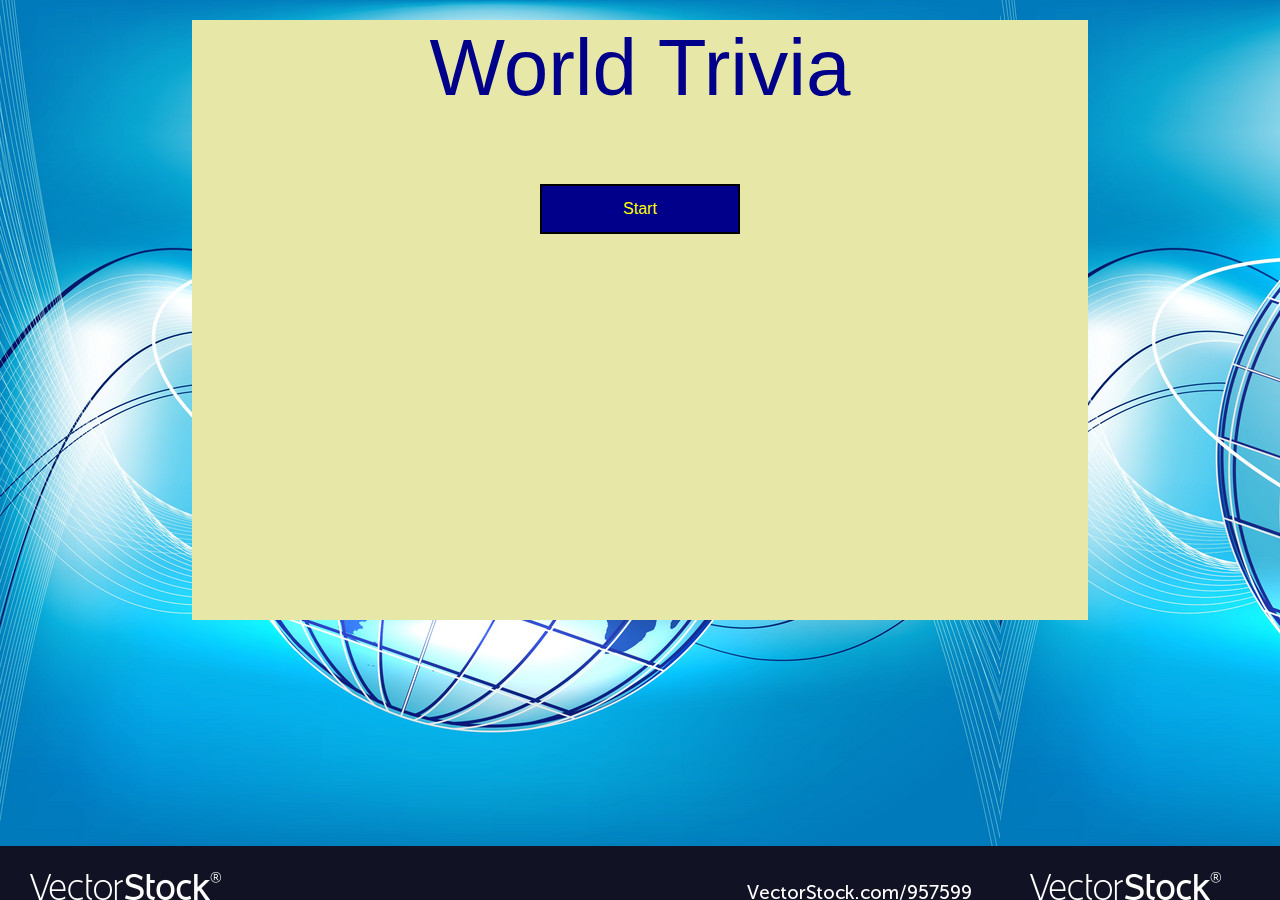
<file: index.html>
<!DOCTYPE html>
<html lang="en">

<head>
  <meta charset="UTF-8">
  <meta name="viewport" content="width=device-width, initial-scale=1">
  <title>Deb's Trivia Game</title>

  <!-- Added link to the jQuery Library -->
  <script src="https://cdnjs.cloudflare.com/ajax/libs/jquery/3.2.1/jquery.min.js"></script>

  <!-- Added a link to Bootstrap-->
  <link rel="stylesheet" href="https://maxcdn.bootstrapcdn.com/bootstrap/4.0.0/css/bootstrap.min.css">

  <!-- Added a link to our external stylesheet-->
  <link rel="stylesheet" href="assets/css/style.css">

</head>

<body>


  <!-- Overall Bootstrap Grid -->
  <div class="container">

    <div>
      <h1 class="text-center">
        <span class="head">World Trivia</span>
      </h1>
    </div>

    <div class="row text-center">
      <div class="col-sm-12">
        <div id="timer"> </div>
      </div>
    </div>

<!--Just going to have one display area and load programatically-->
    <div class="row text-center">
      <div class="col-sm-12">
        <div id="displayarea"> </div>
      </div>
    </div>
  </div>


  <script src="assets/javascript/app.js"></script>
  </div>
</body>

</html>
</file>
<file: assets/css/style.css>
/*I want the font info to be the default for everything, unless overridden at a lower level*/

 * {
      color:#777777;
      text-decoration: none;
      font-family: Arial, "Helvetica Neue", Helvetica, sans-serif;
    }

img {
   width:300px;
   height:300px;
   }

body {
      background-image: url("../images/globe.jpg");
   }
   
.container {
   background-color:  rgb(231, 231, 167);
   margin-top: 20px;
   height: 600px;
   width:70%;
}

.head {
   color: darkblue;
   font-size: 80px;
}

#timer{
   color:black;
   height: 50px;
}

.option{
   color:blue;
   background-color:  rgb(231, 231, 167);
   font-size:20px;
   padding:10px;
   margin-top:10px;
   border:0;
}

.option:hover {
   color: rgb(231, 231, 167);
   background-color: blue;
}

.start-button {
   width: 200px;
   height: 50px;
   background-color:darkblue;
   color:yellow;
   border-style: solid;
   padding:10px;
   margin-top:10px;
 }
 
 .gameover{
    font-size: 30px;
    color: blue;
 }

 .gameoverhead{
   font-size: 60px;
   color: black;
}

.response{
   font-size: 30px;
   color: blue;
}

.question{
   font-size: 30px;
   color: red;
   padding:10px;
}

@media (max-width: 640px) {
	.container {
      width:100%;
      height:100%;
      padding-bottom: 20px;
      background-repeat: no-repeat;
      background-size: cover;
      }
   }
</file>
